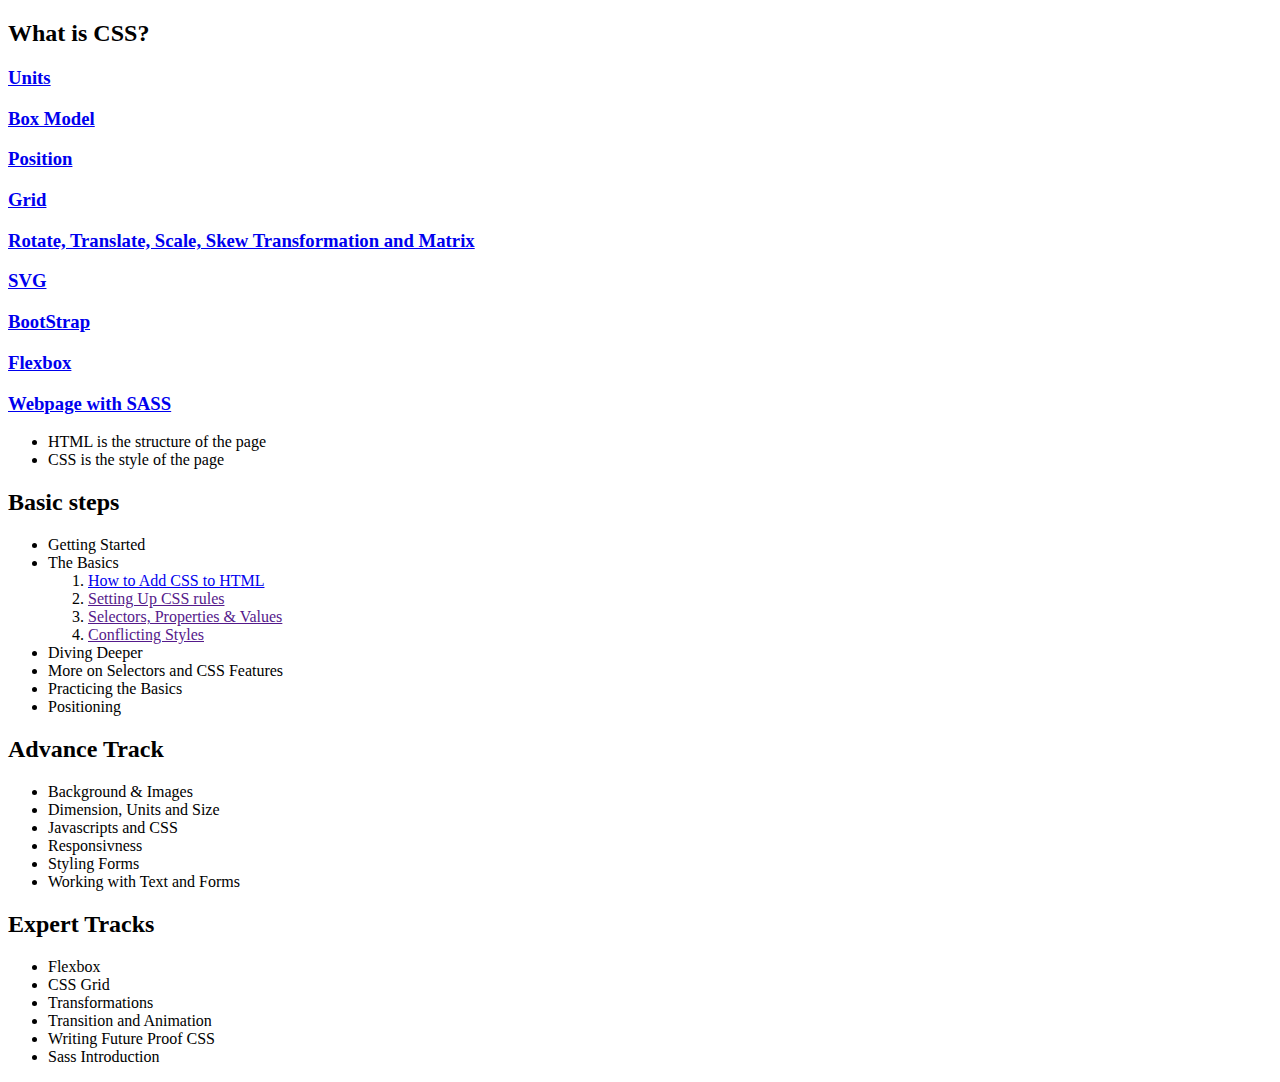
<file: index.html>
<!DOCTYPE html>
<html lang="en">
  <head>
    <meta charset="UTF-8" />
    <meta name="viewport" content="width=device-width, initial-scale=1.0" />
    <title>CSS Concepts</title>
  </head>
  <body>
    <h2>What is CSS?</h2>
    <h3><a href="./Units/index.html">Units</a></h3>
    <h3><a href="./box-model/index.html">Box Model</a></h3>
    <h3><a href="./positions/index.html">Position</a></h3>
    <h3><a href="./grid/index.html">Grid</a></h3>
    <h3><a href="./rotate/index.html">Rotate, Translate, Scale, Skew Transformation and Matrix</a></h3>
    <h3><a href="./svg/index.html">SVG</a></h3>
    <h3><a href="./boot-starp/index.html">BootStrap</a></h3>
    <h3><a href="./flexbox-in-css/index.html">Flexbox</a></h3>
    <h3><a href="./Webpage-with-Sass/index.html">Webpage with SASS</a></h3>





    <ul>
      <li>HTML is the structure of the page</li>
      <li>CSS is the style of the page</li>
    </ul>
    <h2>Basic steps</h2>
    <ul>
      <li>Getting Started</li>
      <li>The Basics</li>
      <ol>
        <li><a href="./How-to-add-css-to-html/index.html">How to Add CSS to HTML</a></li>
        <li><a href="">Setting Up CSS rules</a></li>
        <li><a href="">Selectors, Properties & Values</a></li>
        <li><a href="">Conflicting Styles</a></li>
      </ol>
      <li>Diving Deeper</li>
      <li>More on Selectors and CSS Features</li>
      <li>Practicing the Basics</li>
      <li>Positioning</li>
    </ul>
    <h2>Advance Track</h2>
    <ul>
        <li>Background & Images</li>
        <li>Dimension, Units and Size</li>
        <li>Javascripts and CSS</li>
        <li>Responsivness</li>
        <li>Styling Forms</li>
        <li>Working with Text and Forms</li>
    </ul>
    <h2>Expert Tracks</h2>
    <ul>
        <li>Flexbox</li>
        <li>CSS Grid</li>
        <li>Transformations</li>
        <li>Transition and Animation</li>
        <li>Writing Future Proof CSS</li>
        <li>Sass Introduction</li>
    </ul>
    
  </body>
</html>
</file>
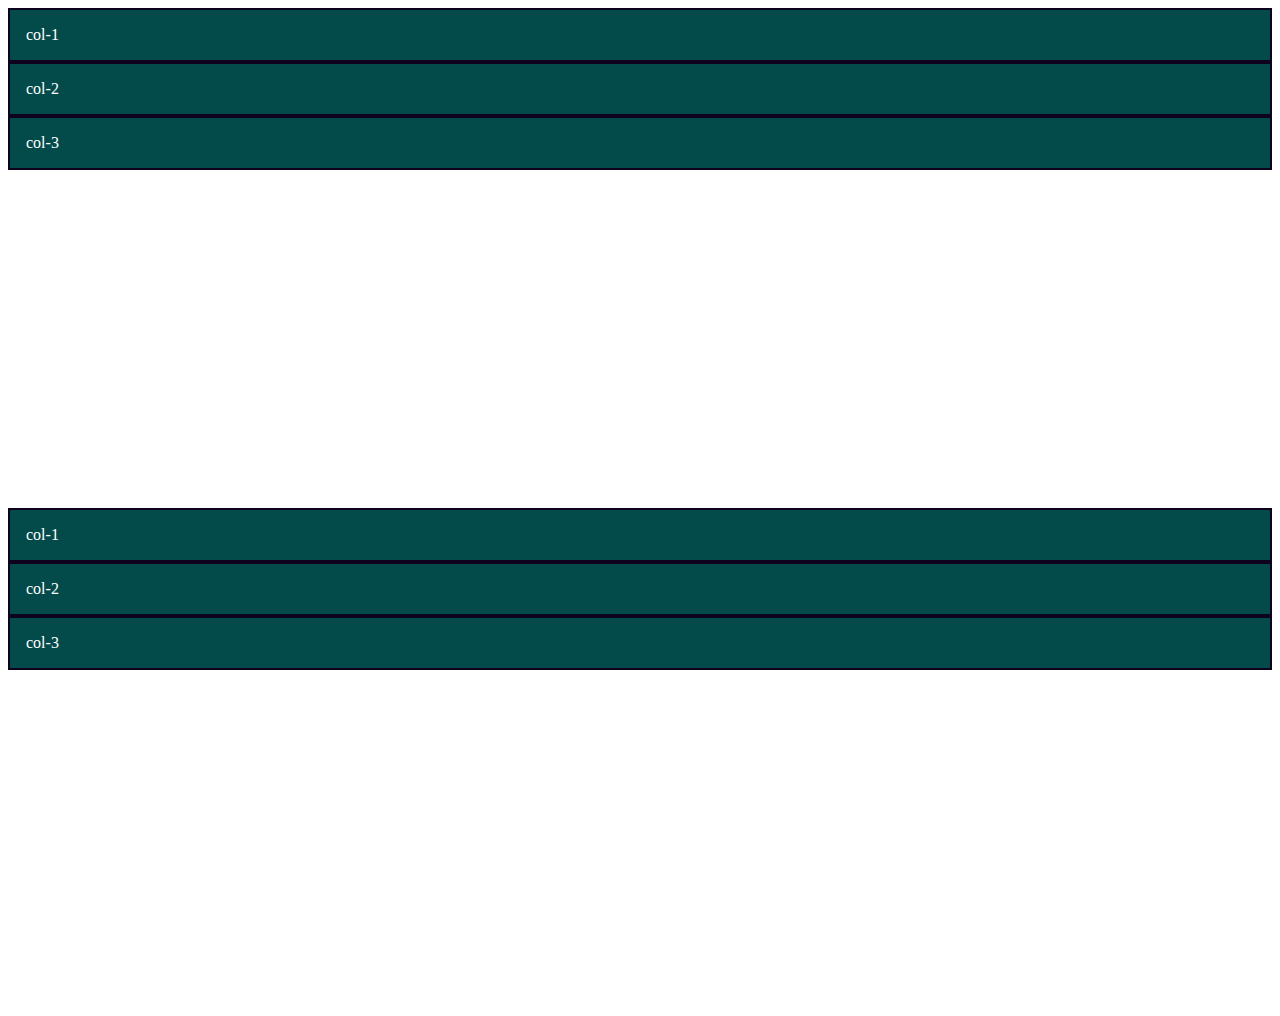
<file: boot-strap/index.html>
<!DOCTYPE html>
<html lang="en">
  <head>
    <meta charset="UTF-8" />
    <meta name="viewport" content="width=device-width, initial-scale=1.0" />
    <link
      href="https://cdn.jsdelivr.net/npm/bootstrap@5.3.7/dist/css/bootstrap.min.css"
      rel="stylesheet"
      integrity="sha384-LN+7fdVzj6u52u30Kp6M/trliBMCMKTyK833zpbD+pXdCLuTusPj697FH4R/5mcr"
      crossorigin="anonymous"
    />
    <title>BootStrap</title>
    <style>
      [class*="col"] {
        padding: 1rem;
        border: 2px solid rgb(15, 2, 28);
        background-color: rgb(3, 75, 75);
        color: #fff;
      }
    </style>
  </head>
  <body>
   
    <div class="container border">
        <div class="row align-items-center " style="height: 500px;">
            <div class="col">col-1</div>
            <div class="col">col-2</div>
            <div class="col">col-3</div>
        </div>
    </div>
    <div class="container border">
        <div class="row justify-items-center " style="height: 500px;">
            <div class="col">col-1</div>
            <div class="col">col-2</div>
            <div class="col">col-3</div>
        </div>
    </div>
    <script
      src="https://cdn.jsdelivr.net/npm/bootstrap@5.3.7/dist/js/bootstrap.bundle.min.js"
      integrity="sha384-ndDqU0Gzau9qJ1lfW4pNLlhNTkCfHzAVBReH9diLvGRem5+R9g2FzA8ZGN954O5Q"
      crossorigin="anonymous"
    ></script>
  </body>
</html>
</file>
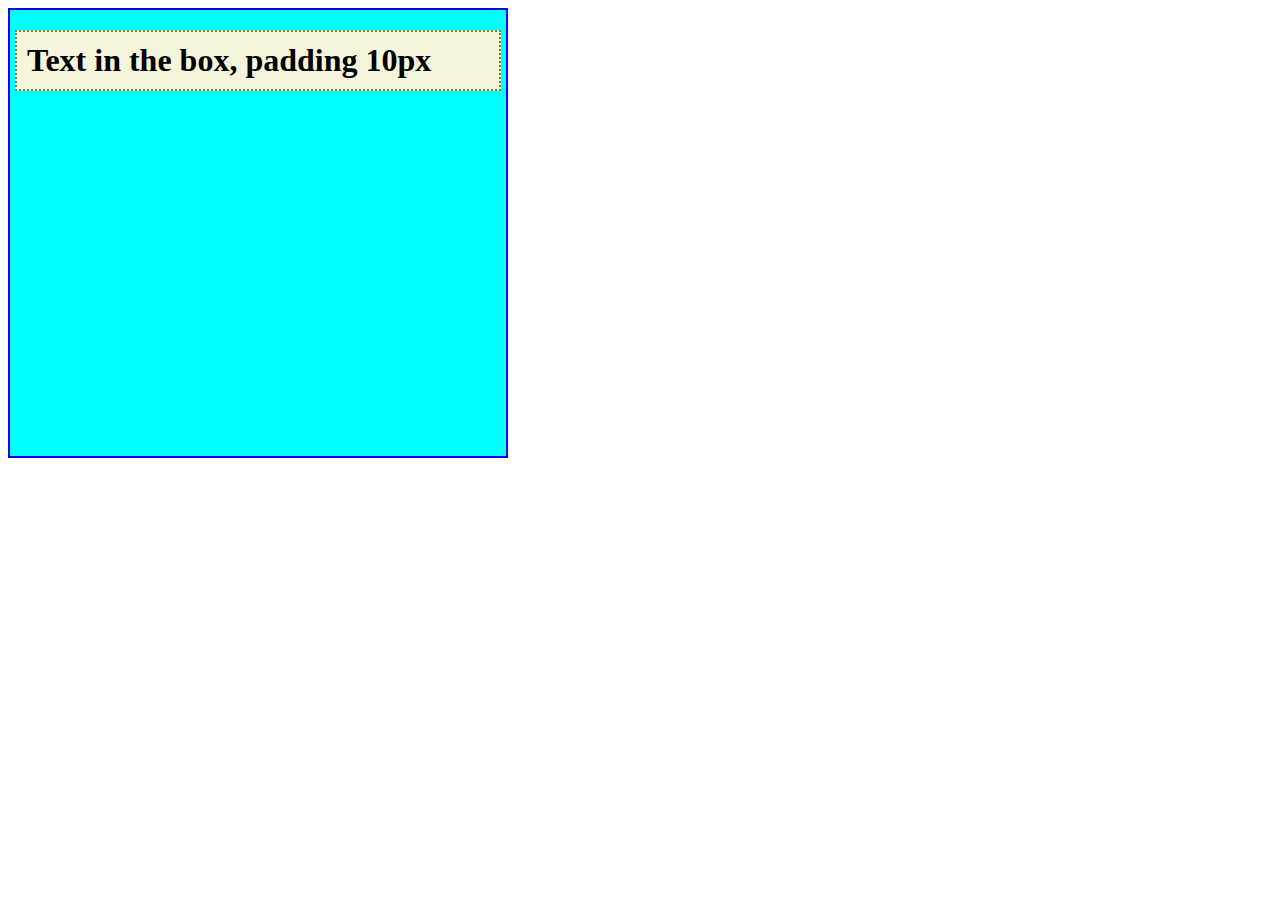
<file: box-model/index.html>
<!DOCTYPE html>
<html lang="en">
  <head>
    <meta charset="UTF-8" />
    <meta name="viewport" content="width=device-width, initial-scale=1.0" />
    <link rel="stylesheet" href="style.css" />
    <title>Box model</title>
  </head>
  <body>
    <div class="container">
      <h3>Text in the box, padding 10px</h3>
    </div>
  </body>
</html>
</file>
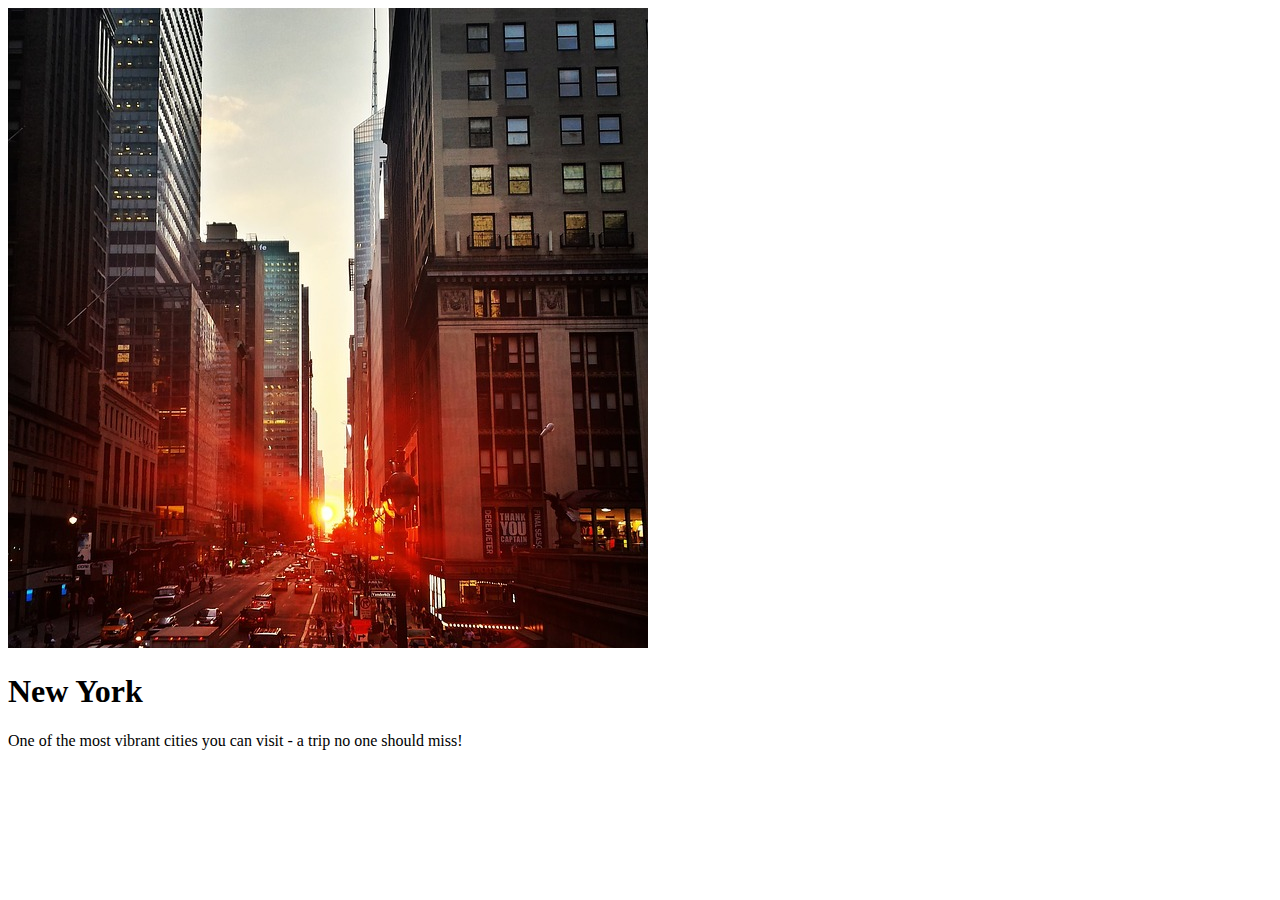
<file: css-in-action/index.html>
<!DOCTYPE html>
<html lang="en">

<head>
    <meta charset="UTF-8">
    <meta name="viewport" content="width=device-width, initial-scale=1.0">
    <meta http-equiv="X-UA-Compatible" content="ie=edge">
    <title>CSS Course</title>
    <link href="https://fonts.googleapis.com/css?family=Montserrat" rel="stylesheet">
</head>

<body>
    <div class="destination">
        <div class="thumbnail">
            <img src="new-york.jpg" alt="Sunset in New York">
        </div>
        <div class="content">
            <h1>New York</h1>
            <p>One of the most vibrant cities you can visit - a trip no one should miss!</p>
        </div>
    </div>
</body>

</html>
</file>
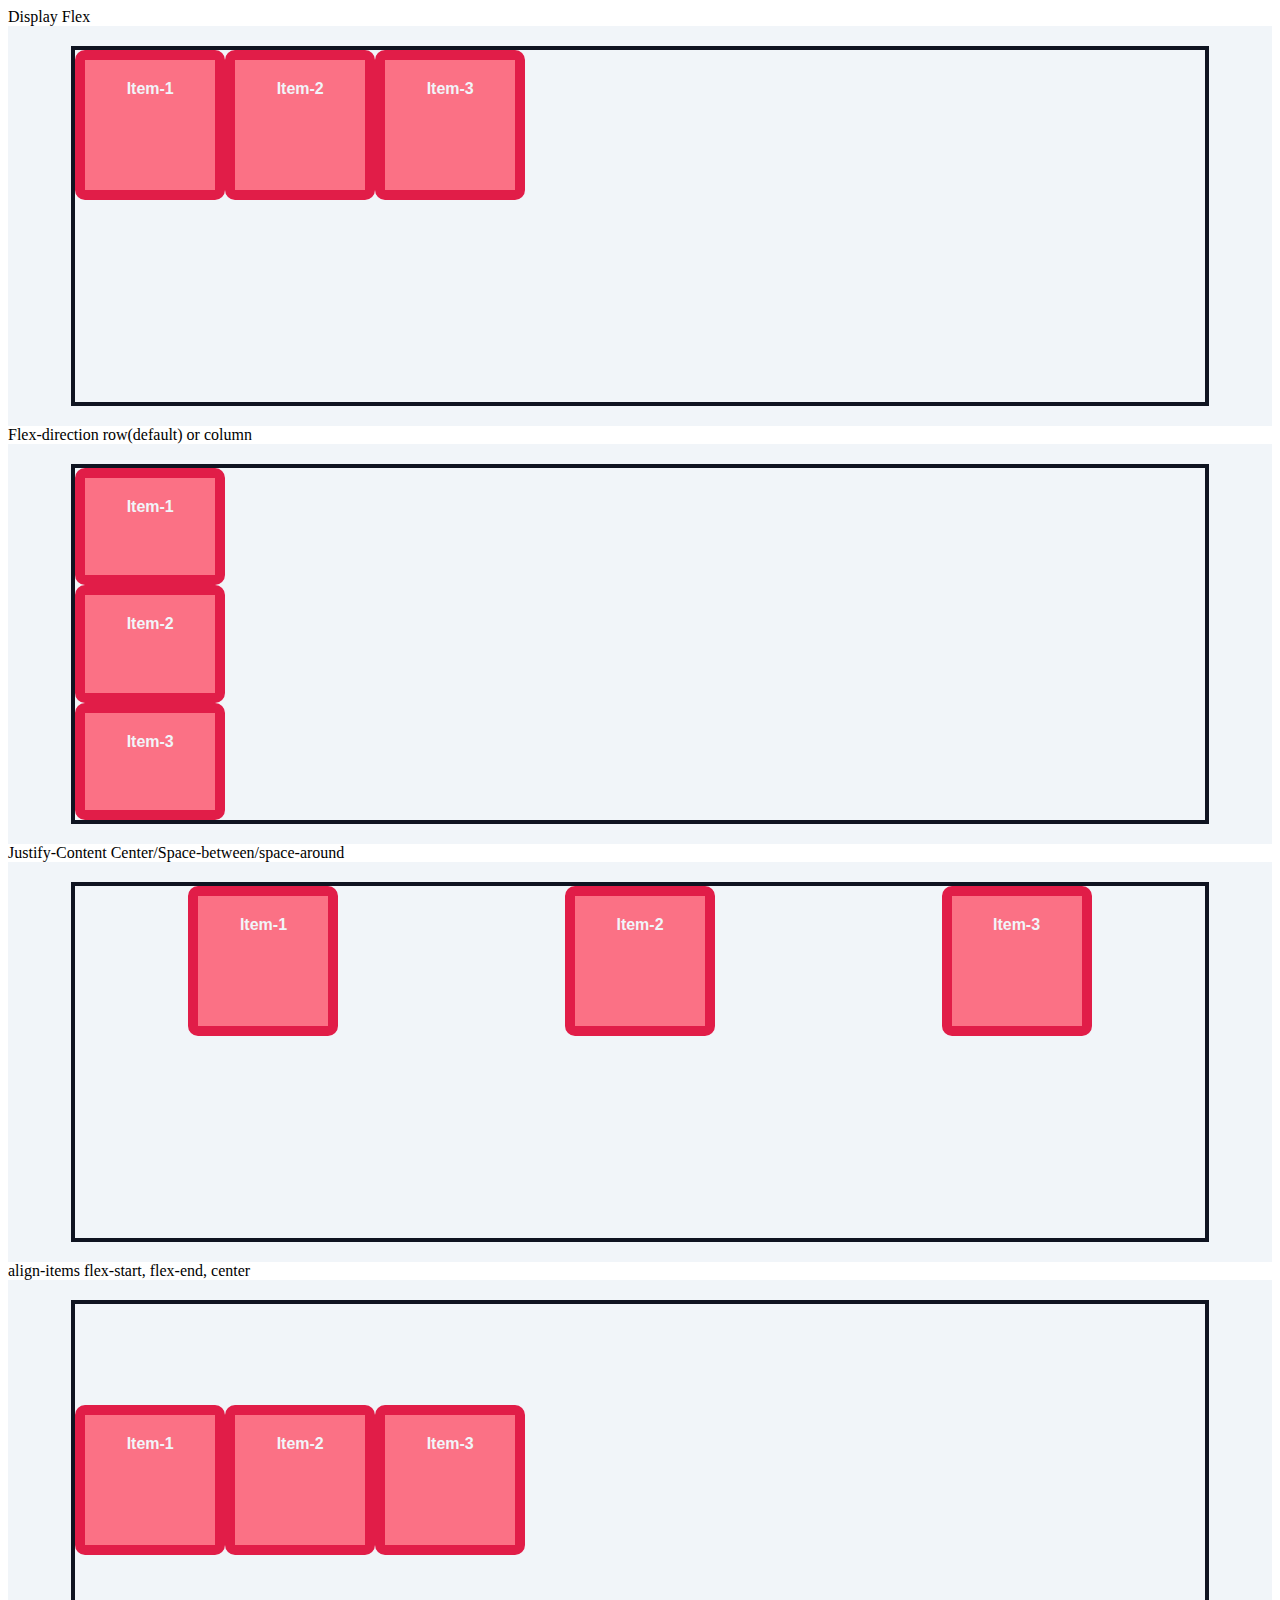
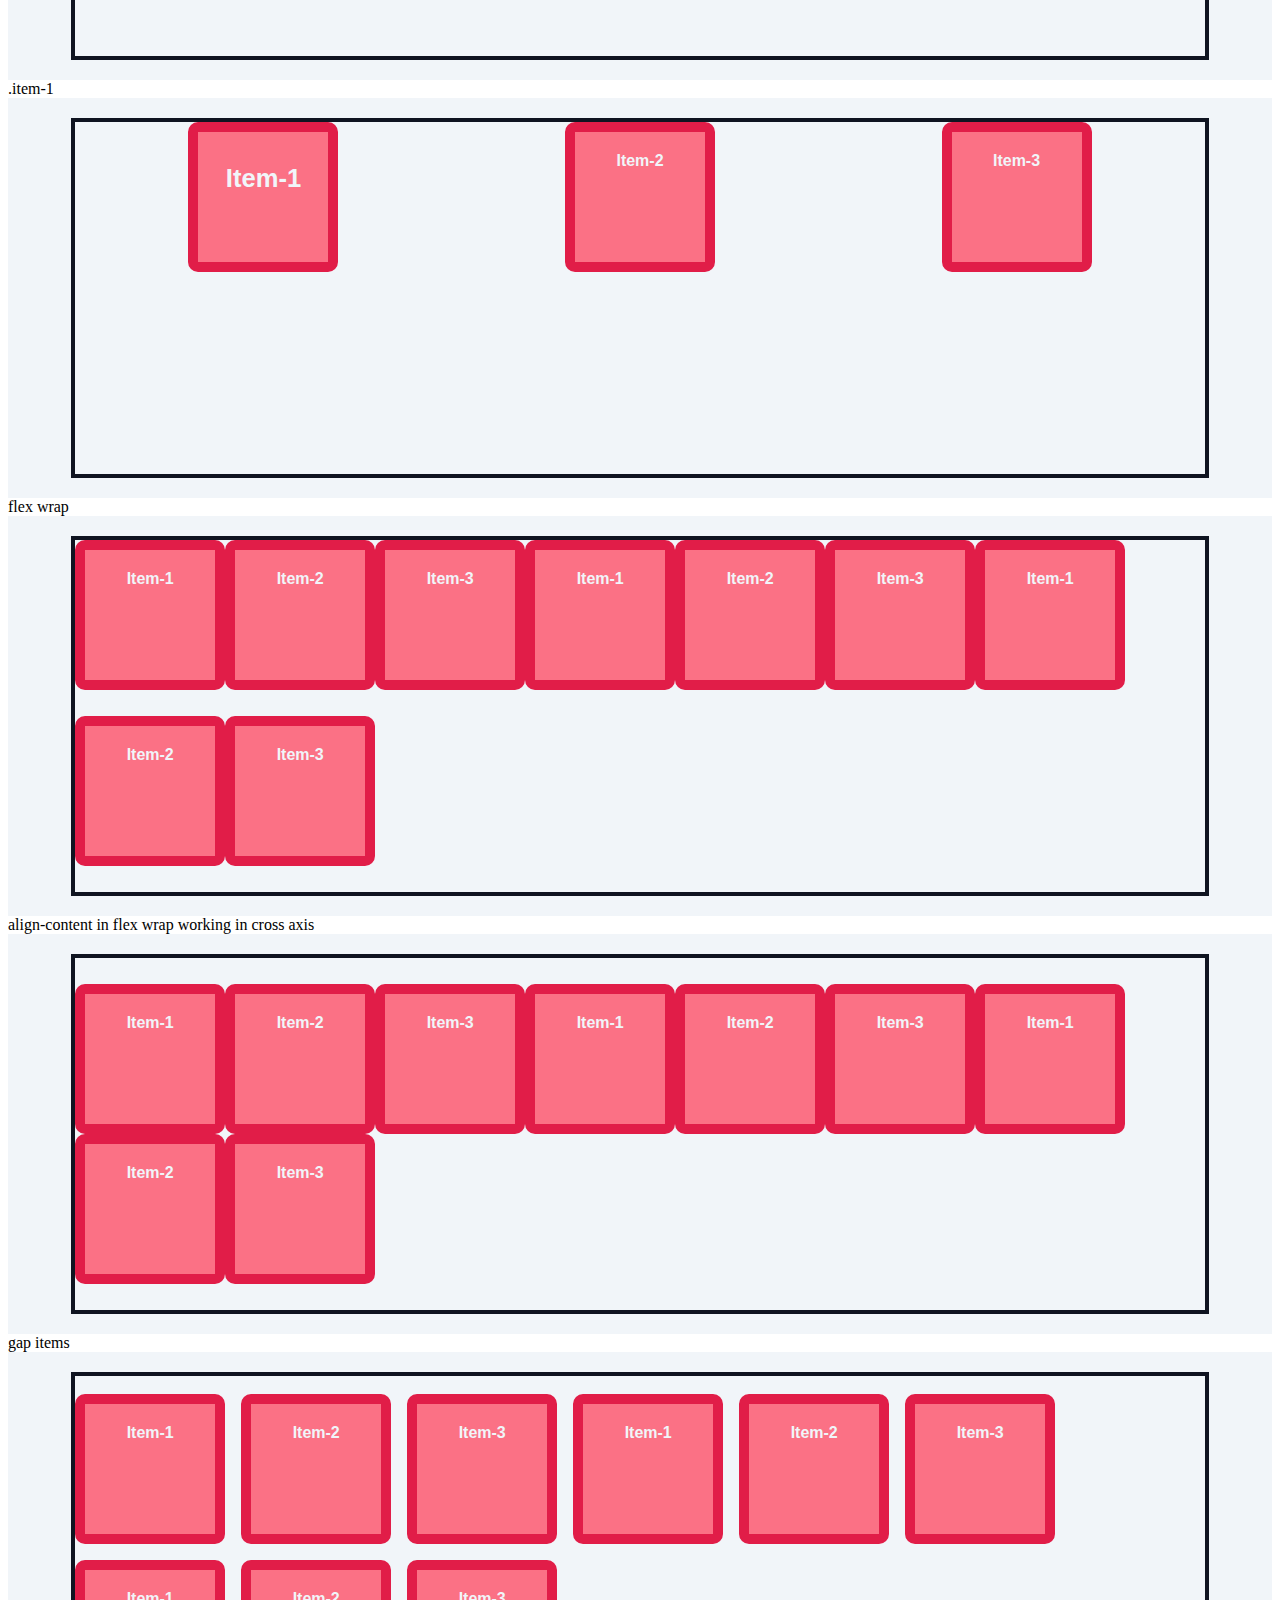
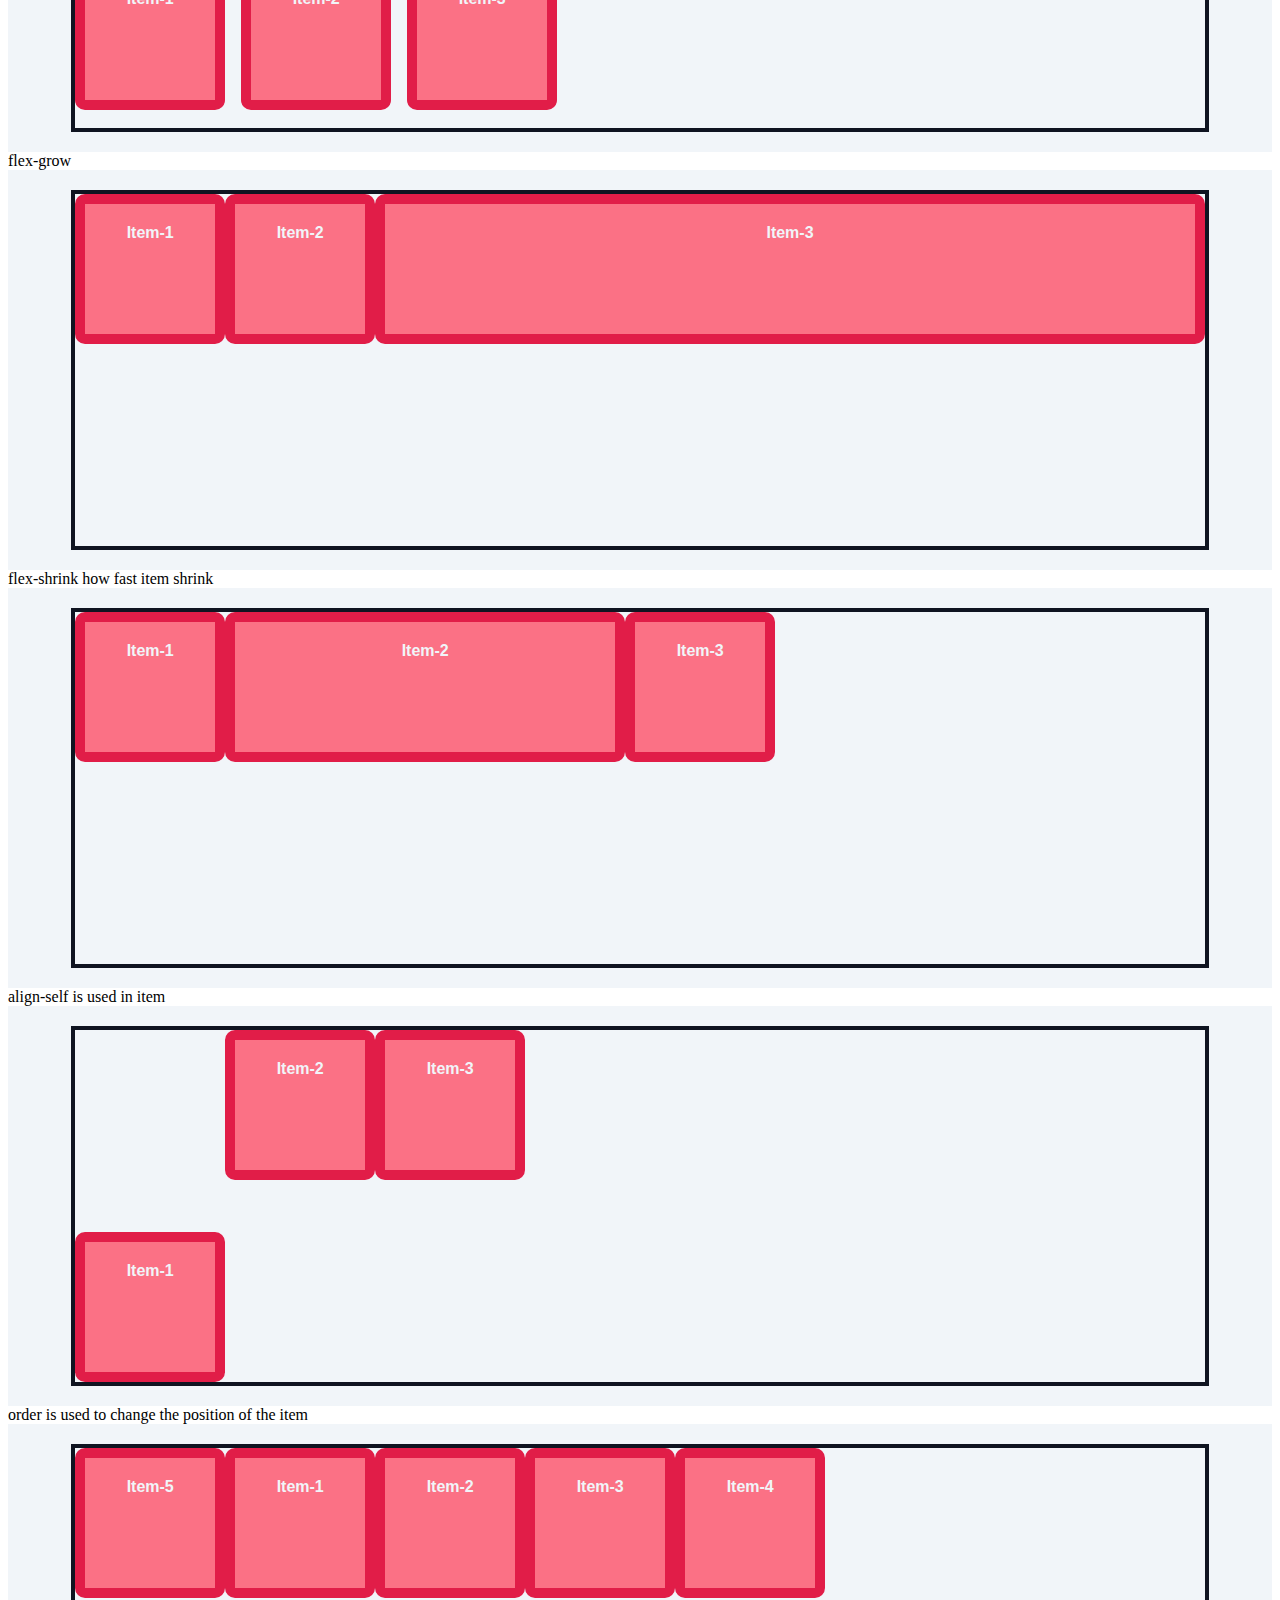
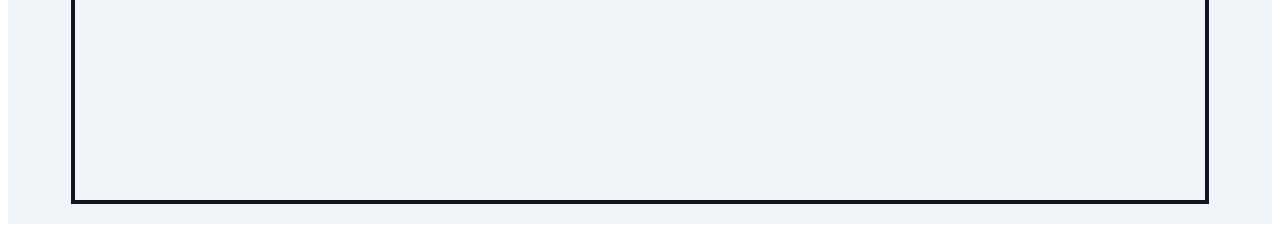
<file: flexbox-in-css/index.html>
<!DOCTYPE html>
<html lang="en">
  <head>
    <meta charset="UTF-8" />
    <meta name="viewport" content="width=device-width, initial-scale=1.0" />
    <link rel="stylesheet" href="style.css" />
    <title>Flexbox</title>
  </head>
  <body>
    <main>
      <section class="section-display-flex">Display Flex</section>
      <div class="display-flex">
        <div class="container">
          <div class="item item-1">Item-1</div>
          <div class="item item-2">Item-2</div>
          <div class="item item-3">Item-3</div>
        </div>
      </div>
      <section class="section-flex-direction">Flex-direction row(default) or column </section>
      <div class="display-flex">
        <div class="container">
          <div class="item item-1">Item-1</div>
          <div class="item item-2">Item-2</div>
          <div class="item item-3">Item-3</div>
        </div>
      </div>
        <section class="section-justify-content">Justify-Content Center/Space-between/space-around </section>
      <div class="display-flex">
        <div class="container">
          <div class="item item-1">Item-1</div>
          <div class="item item-2">Item-2</div>
          <div class="item item-3">Item-3</div>
        </div>
      </div>
       <section class="section-align-item">align-items  flex-start, flex-end, center </section>
      <div class="display-flex">
        <div class="container">
          <div class="item item-1">Item-1</div>
          <div class="item item-2">Item-2</div>
          <div class="item item-3">Item-3</div>
        </div>
      </div>
      <section class="section-item">.item-1  </section>
      <div class="display-flex">
        <div class="container">
          <div class="item item-1a">Item-1</div>
          <div class="item item-2">Item-2</div>
          <div class="item item-3">Item-3</div>
        </div>
      </div>
      <section class="section-flex-wrap">flex wrap  </section>
      <div class="display-flex">
        <div class="container">
          <div class="item item-1">Item-1</div>
          <div class="item item-2">Item-2</div>
          <div class="item item-3">Item-3</div>
           <div class="item item-1">Item-1</div>
          <div class="item item-2">Item-2</div>
          <div class="item item-3">Item-3</div>
           <div class="item item-1">Item-1</div>
          <div class="item item-2">Item-2</div>
          <div class="item item-3">Item-3</div>
           
        </div>
      </div>
      <section class="section-align-content">align-content in flex wrap working in cross axis  </section>
      <div class="display-flex">
        <div class="container">
          <div class="item item-1">Item-1</div>
          <div class="item item-2">Item-2</div>
          <div class="item item-3">Item-3</div>
           <div class="item item-1">Item-1</div>
          <div class="item item-2">Item-2</div>
          <div class="item item-3">Item-3</div>
           <div class="item item-1">Item-1</div>
          <div class="item item-2">Item-2</div>
          <div class="item item-3">Item-3</div>

        </div>
      </div>
      <section class="section-gap">gap items  </section>
      <div class="display-flex">
        <div class="container">
          <div class="item item-1">Item-1</div>
          <div class="item item-2">Item-2</div>
          <div class="item item-3">Item-3</div>
           <div class="item item-1">Item-1</div>
          <div class="item item-2">Item-2</div>
          <div class="item item-3">Item-3</div>
           <div class="item item-1">Item-1</div>
          <div class="item item-2">Item-2</div>
          <div class="item item-3">Item-3</div>

        </div>
      </div>
      <section class="section-flex-grow">flex-grow </section>
      <div class="display-flex">
        <div class="container">
          <div class="item item-1">Item-1</div>
          <div class="item item-2">Item-2</div>
          <div class="item item-3">Item-3</div>


        </div>
      </div>
       <section class="section-flex-shrink">flex-shrink how fast item shrink</section>
      <div class="display-flex">
        <div class="container">
          <div class="item item-1">Item-1</div>
          <div class="item item-2">Item-2</div>
          <div class="item item-3">Item-3</div>


        </div>
      </div>
      <section class="section-align-self">align-self is used in item</section>
      <div class="display-flex">
        <div class="container">
          <div class="item item-1">Item-1</div>
          <div class="item item-2">Item-2</div>
          <div class="item item-3">Item-3</div>


        </div>
      </div>
      <section class="section-order">order is used to change the position of the item</section>
      <div class="display-flex">
        <div class="container">
          <div class="item item-1">Item-1</div>
          <div class="item item-2">Item-2</div>
          <div class="item item-3">Item-3</div>
          <div class="item item-4">Item-4</div>
          <div class="item item-5">Item-5</div>


        </div>
      </div>
    </main>
  </body>
</html>
</file>
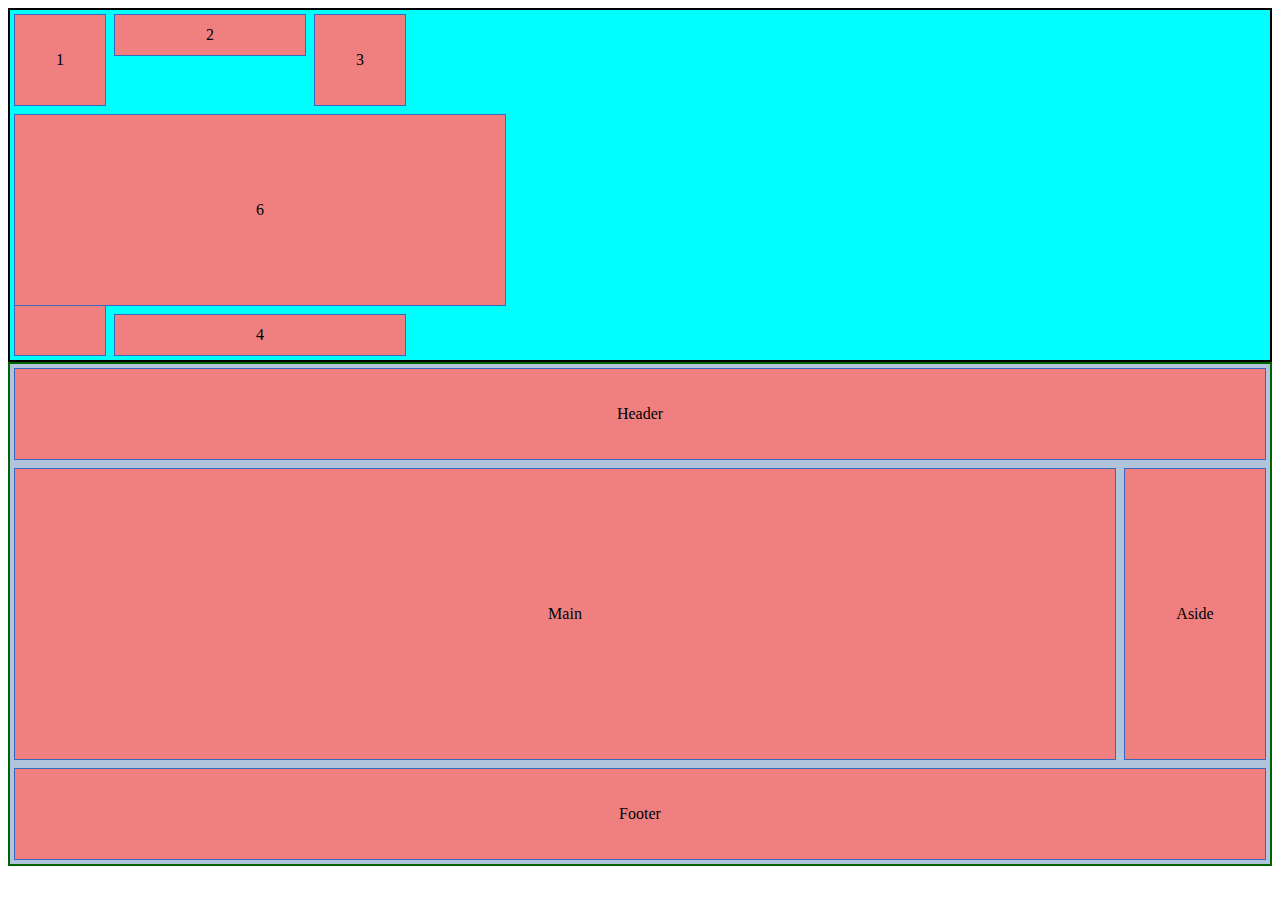
<file: grid/index.html>
<!DOCTYPE html>
<html lang="en">
<head>
    <meta charset="UTF-8">
    <meta name="viewport" content="width=device-width, initial-scale=1.0">
    <link rel="stylesheet" href="style.css">
    <title>Grid</title>
</head>
<body>
        <div class="container">
            <div class="item item-1">1</div>
            <div class="item item-2">2</div>
            <div class="item item-3">3</div>
            <div class="item item-4">4</div>
            <div class="item item-5">5</div>
            <div class="item item-6">6</div>
        </div>
        <div class="container-2">
            <div class="item item-21">Header</div>
            <div class="item item-22">Main</div>
            <div class="item item-23">Aside</div>
            <div class="item item-24">Footer</div>

        </div>

</body>
</html>
</file>
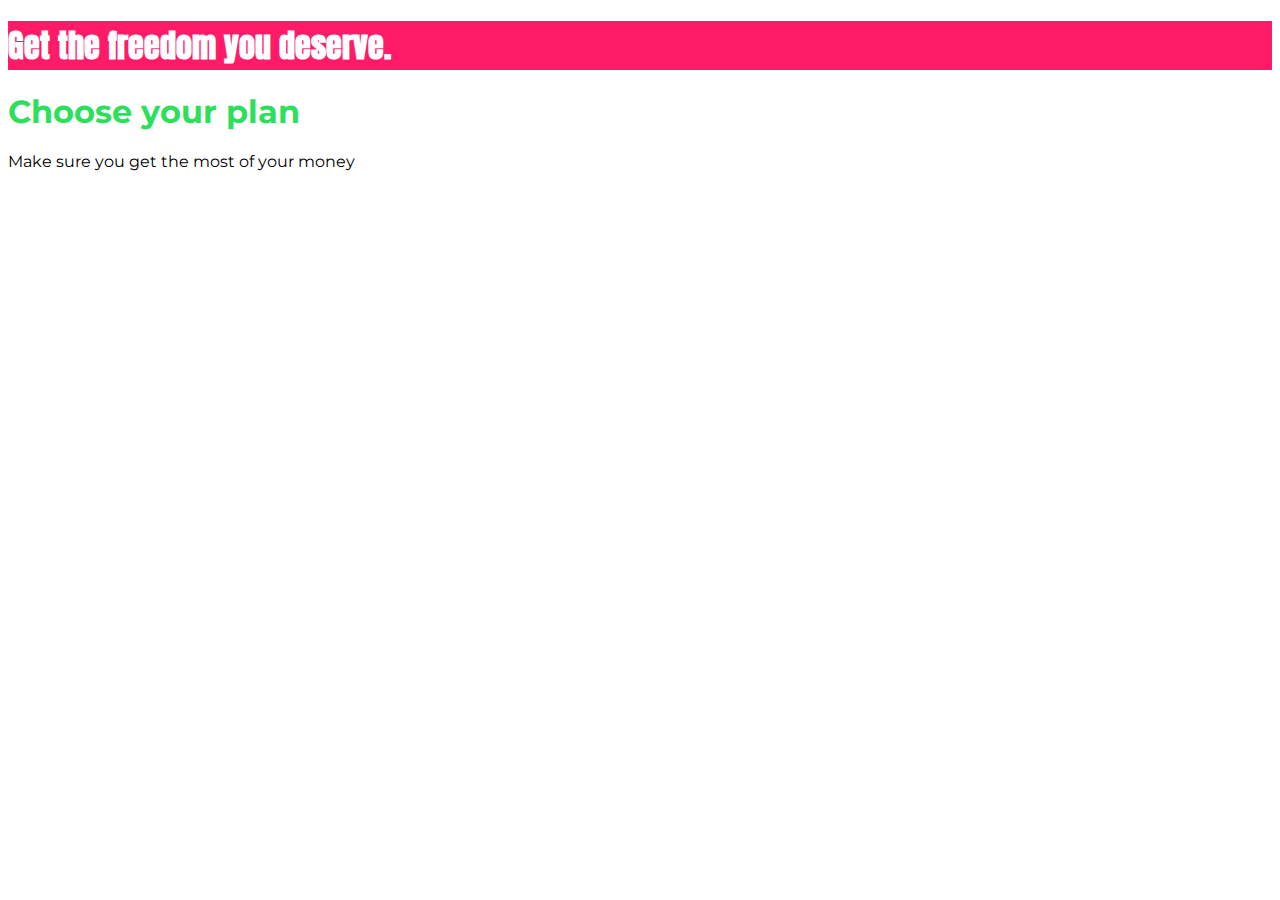
<file: How-to-add-css-to-html/index.html>
<!DOCTYPE html>
<html lang="en">

<head>
    <meta charset="UTF-8">
    <meta http-equiv="X-UA-Compatible" content="ie=edge">
    <title>uHost</title>
    <link rel="shrotcut icon" href="favicon.png">
    <!-- 5. google fonts 'Anton' applied by link and changing the font-family in external css -->
    <link href="https://fonts.googleapis.com/css2?family=Anton&family=Bitcount+Grid+Double:wght@100..900&display=swap" rel="stylesheet">
    <link href="https://fonts.googleapis.com/css2?family=Montserrat:ital,wght@0,100..900;1,100..900&display=swap" rel="stylesheet">
    <!-- 3. External style sheet -->
    <link rel="stylesheet" href="main.css">

    <!-- 2. selectors for styling: <style>...</style> -->
     
</head>

<body>
    <main>
        <!-- 1. Inline styling:-  (style="property : value") in html tag-->
        <section id="product-overview">
            <h1>Get the freedom you deserve.</h1>
        </section>
        <section id="plans">
            <!-- 7. You can add multiple classes with a space between the classes, e.g. class = "section-title article-title" -->
            <h1 class="section-title">Choose your plan</h1>
            <p>Make sure you get the most of your money</p>
        </section>
        
    </main>
</body>

</html>
</file>
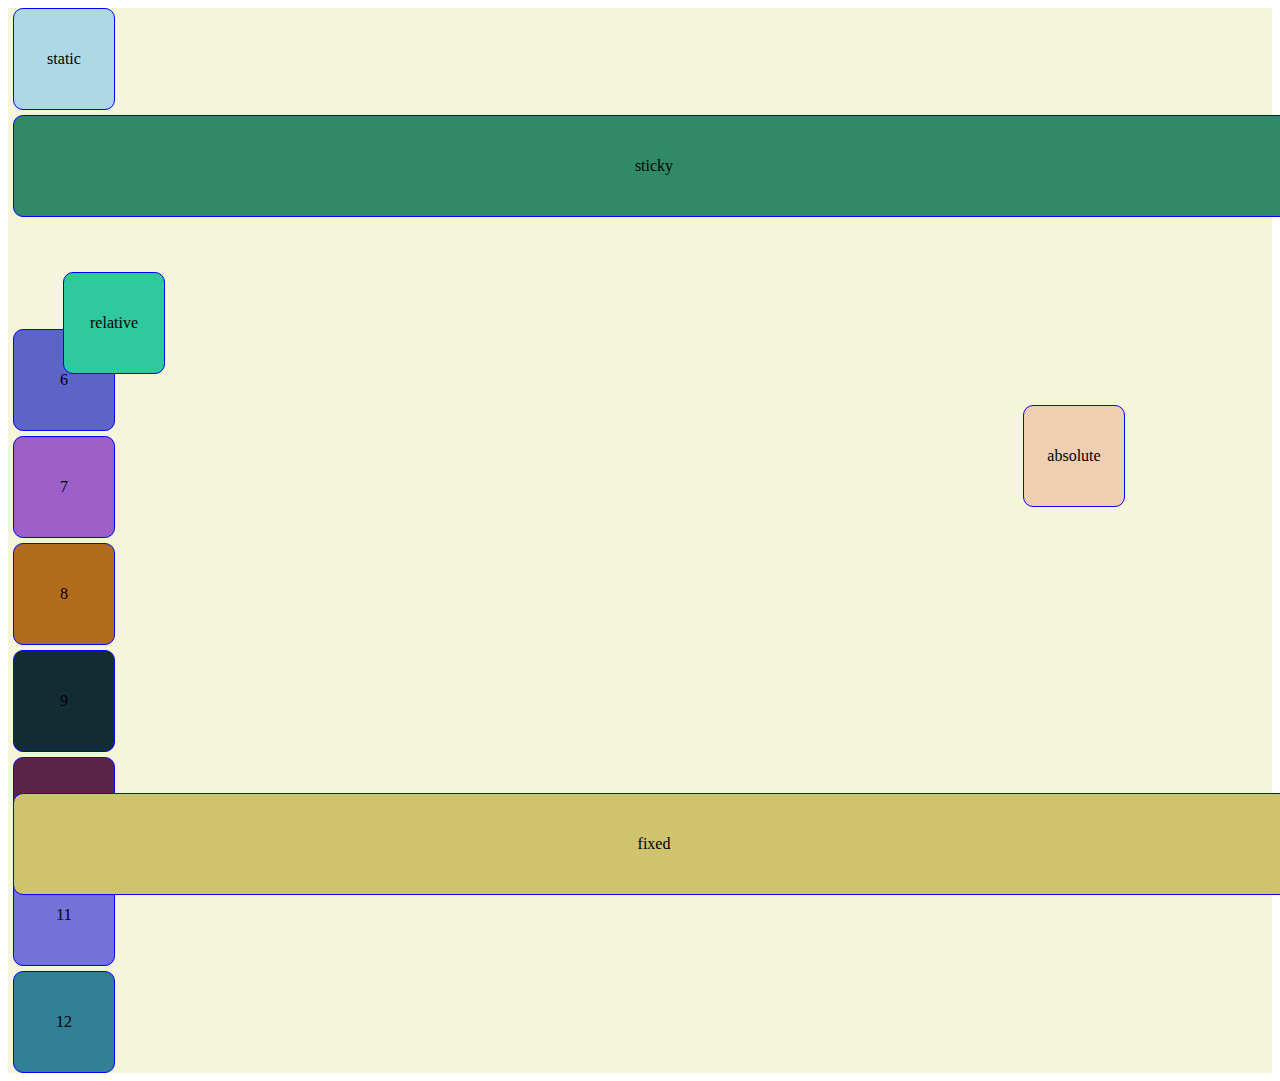
<file: positions/index.html>
<!DOCTYPE html>
<html lang="en">
<head>
    <meta charset="UTF-8">
    <meta name="viewport" content="width=device-width, initial-scale=1.0">
    <link rel="stylesheet" href="style.css">
    <title>Positions</title>
</head>
<body>
    <div class="container">
        <div class="item item-1">static</div>
        <div class="item item-2">absolute</div>
        <div class="item item-3">fixed</div>
        <div class="item item-4">sticky</div>
        <div class="item item-5">relative</div>
        <div class="item item-6">6</div>
        <div class="item item-7">7</div>
        <div class="item item-8">8</div>
        <div class="item item-9">9</div>
        <div class="item item-10">10</div>
        <div class="item item-11">11</div>
        <div class="item item-12">12</div>
    </div>
</body>
</html>
</file>
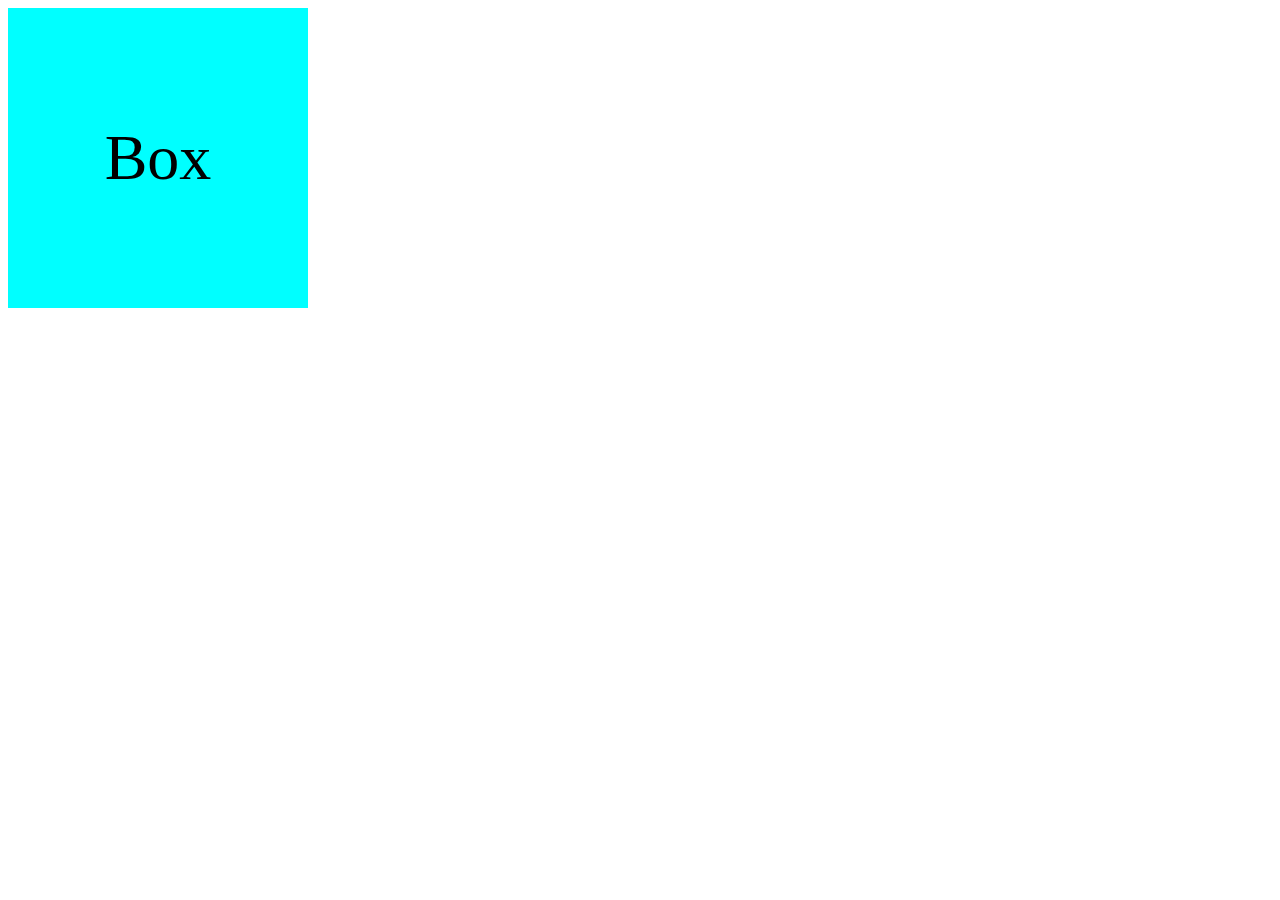
<file: rotate/index.html>
<!DOCTYPE html>
<html lang="en">
<head>
    <meta charset="UTF-8">
    <meta name="viewport" content="width=device-width, initial-scale=1.0">
    <link rel="stylesheet" href="style.css">
    <title>Rotate, Translate, Scale, Skew Transformation and Matrix</title>
</head>
<body>
    <div class="box">
        Box
    </div>
</body>
</html>
</file>
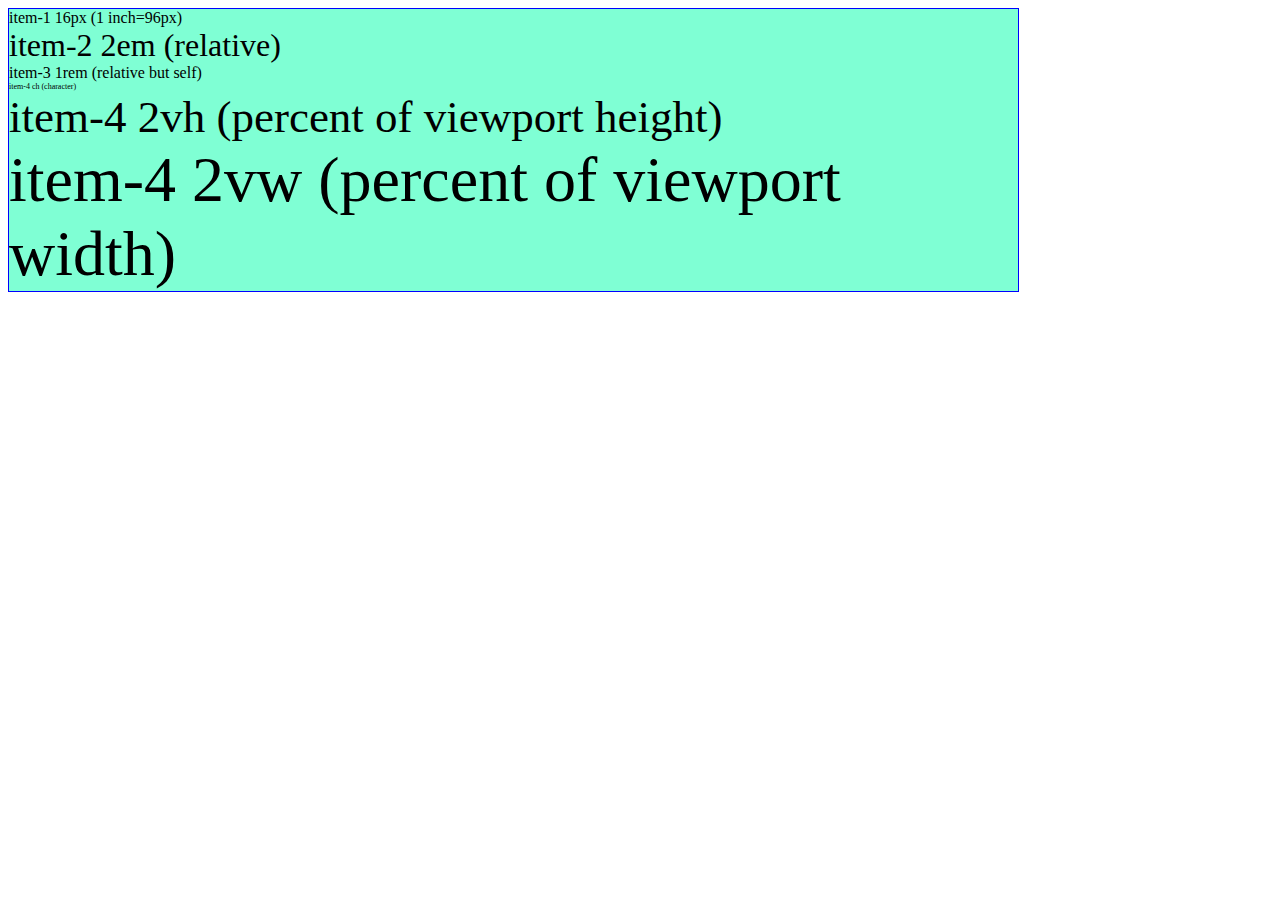
<file: Units/index.html>
<!DOCTYPE html>
<html lang="en">
<head>
    <meta charset="UTF-8">
    <meta name="viewport" content="width=device-width, initial-scale=1.0">
    <link rel="stylesheet" href="style.css">
    <title>Units</title>
</head>
<body>
    <div class="container">
        <div class="item item-1">item-1 16px (1 inch=96px) </div>
        <div class="item item-2">item-2 2em (relative) </div>
        <div class="item item-3">item-3 1rem (relative but self) </div>
        <div class="item item-4">item-4 ch (character)</div>
        <div class="item item-5">item-4 2vh (percent of viewport height)</div>
        <div class="item item-6">item-4 2vw (percent of viewport width) </div>
    </div>
</body>
</html>
</file>
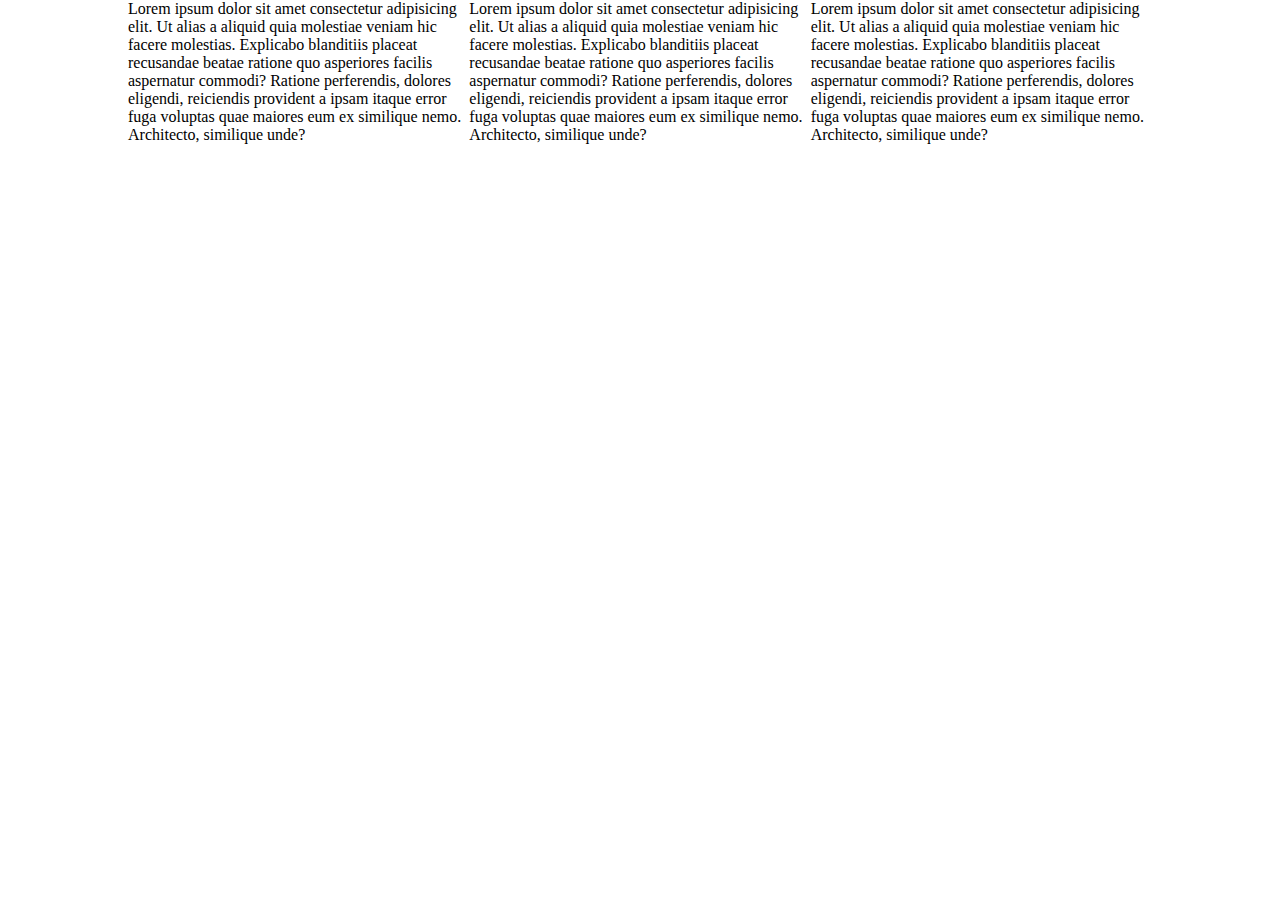
<file: Webpage-with-Sass/index.html>
<!DOCTYPE html>
<html lang="en">
  <head>
    <meta charset="UTF-8" />
    <meta name="viewport" content="width=device-width, initial-scale=1.0" />
    <link rel="stylesheet" href="./scss/main.css" />
    <title>Webpage with SASS</title>
  </head>
  <body class="light">
    <div class="main">
      <p class="main_paragraph1">
        Lorem ipsum dolor sit amet consectetur adipisicing elit. Ut alias a
        aliquid quia molestiae veniam hic facere molestias. Explicabo blanditiis
        placeat recusandae beatae ratione quo asperiores facilis aspernatur
        commodi? Ratione perferendis, dolores eligendi, reiciendis provident a
        ipsam itaque error fuga voluptas quae maiores eum ex similique nemo.
        Architecto, similique unde?
      </p>
      <p class="main_paragraph1">
        Lorem ipsum dolor sit amet consectetur adipisicing elit. Ut alias a
        aliquid quia molestiae veniam hic facere molestias. Explicabo blanditiis
        placeat recusandae beatae ratione quo asperiores facilis aspernatur
        commodi? Ratione perferendis, dolores eligendi, reiciendis provident a
        ipsam itaque error fuga voluptas quae maiores eum ex similique nemo.
        Architecto, similique unde?
      </p>
      <p class="main_paragraph2">
        Lorem ipsum dolor sit amet consectetur adipisicing elit. Ut alias a
        aliquid quia molestiae veniam hic facere molestias. Explicabo blanditiis
        placeat recusandae beatae ratione quo asperiores facilis aspernatur
        commodi? Ratione perferendis, dolores eligendi, reiciendis provident a
        ipsam itaque error fuga voluptas quae maiores eum ex similique nemo.
        Architecto, similique unde?
      </p>
    </div>
  </body>
</html>
</file>
<file: box-model/style.css>
.container {
    box-sizing: border-box;
    border: 2px solid blue;
    background-color: aqua;
    width: 500px;
    height: 50vh;
}
h3 {
    font-size: 2rem;
    border: 2px dotted olivedrab;
    background-color: beige;
    padding: 10px;
    margin: 20px 5px 20px;
    
}
</file>
<file: flexbox-in-css/style.css>
:root {
    --clr-dark: #0f1421;
    --clr-light: #f1f5f9;
    --clr-accent: #e11d48;
}

*, *::before,*::after {
    box-sizing: border-box;
}
.display-flex {
    margin: 0;
    padding: 0;
    line-height: 1.6;
    word-spacing: 1.4px;
    font-family: sans-serif;
    color: var(--clr-dark);
    background-color: var(--clr-light);
    display:flex;
    justify-content: center;
    align-items: center;
    height: 400px;
}

.container {
 width: 90%;
 height: 90%;
 margin: 0 auto;
 border: 4px solid var(--clr-dark);
}

.item {
    width: 150px;
    height: 150px;
    background-color: #fb7185;
    padding: 1em;
    font-weight: 700;
    color: var(--clr-light);
    text-align: center;
    border: 10px solid var(--clr-accent);
    border-radius: 10px;

}
/* End of Base style */
.container {
    display:flex;
    flex-direction: row; /* Main axis horizontal */
}
.section-flex-direction+.display-flex .container {
    flex-direction: column; /* Main axis vertical */
}
.section-justify-content+.display-flex .container {
    justify-content: space-around;
}
.section-align-item+.display-flex .container {
    align-items: center;
}

.section-item+.display-flex .container {
    justify-content: space-around;
    align-items: flex-start;
}
.item-1a {
    font-size: 1.6rem;
}
.section-flex-wrap+.display-flex .container {
    flex-wrap: wrap;
}
.section-align-content+.display-flex .container {
    flex-wrap: wrap;
    align-content:center;
}
.section-gap+.display-flex .container {
    flex-wrap: wrap;
    align-content:center;
    gap: 1em;
}
.section-flex-grow+.display-flex .container .item-3{
    flex-grow: 1;
}
.section-flex-shrink+.display-flex .container .item-2{
    flex-basis: 400px;/* change particular item width*/
    flex-shrink: 5;
}
.section-align-self+.display-flex .container .item-1 {
    align-self: flex-end;
}
.section-order+.display-flex .container .item-4 {
    order: 1  ;
}
.section-order+.display-flex .container .item-5 {
    order: -1  ;
}
</file>
<file: grid/style.css>
.item {
    border: 1px solid rgb(58, 102, 190);
    background-color: lightcoral;
    text-align: center;
    align-content: center;
    margin: 4px;
    gap: 1em;
    
}
.container {
    border: 2px solid black;
    background-color: aqua;
    display:grid ;
    grid-template-columns: 100px 100px 100px 100px 100px 100px;
    grid-template-rows: 50px 50px 50px 50px 50px 50px 50px;
}
.container-2 {
    border: 2px solid darkgreen;
    background-color: lightsteelblue;
    display: grid;
    grid-template-columns: 1fr 150px;
    grid-template-rows: 100px 300px 100px ;
    grid-template-areas: 
        'header header'
        'main aside'
        'footer footer';
}
.item-1 {
    grid-row-start: 1;
    grid-row-end: 3;
}
.item-2 {
    grid-column-start: 2;
    grid-column-end: 4;
}
.item-3 {
    grid-row: 1/3;
    grid-column: 4/5;
}
.item-4 {
    grid-column: span 3 ;
    
}
.item-5 {
    grid-area: 3/ 1/ -1/ 2 ;
    z-index: 1f ;
}
.item-6 {
    grid-area: 3/ 1/ 7/6;
}
.item-21 {
    grid-area: header;
}
.item-22 {
    grid-area: main;
}
.item-23 {
    grid-area: aside;
}
.item-24 {
    grid-area: footer;
}
</file>
<file: How-to-add-css-to-html/main.css>
body {
    font-family: "Montserrat", sans-serif;
}
#product-overview {
            background: #ff1b68;
        }
/* 12. Combinator selectors use */
/* 13. a)+ Adjacent combinator, b) ~ General sibling, c) > child combinator, d) descendent combinaoris */
#product-overview h1 {
    color: white;
    /* 4. standard fonts:- sans-serif, serif. Look into the "Google Font" and get the link, paste */
    font-family: 'Anton', sans-serif;
}

/* 6. Selectors are; Elements, . class, # Id, [Attribute], * Universal (rarely use) */

.section-title {
    color: #2ddf5c;
    /* font-family: inherit; 11. to sue default one */
}
/* 8. Cascade stype and specificity */
/* 9.  Specificity (More specification will win, like combinator):
    1. Inline style
    2. #ID selector
    3. .class, :psudo class and [attribute] selector 
    4. Tags and ::psudo-element selector 
    5. Inheretance ex- body, *(lowest)
*/

/* 10. Inheritance:  */
</file>
<file: positions/style.css>
.container {
    background-color: beige ;
    justify-content: center;
  
}
.item {
    height: 100px;
    width: 100px;
    border: 1px solid blue;
    text-align: center;
    align-content: center;
    margin: 5px;
    border-radius: 10px;
    
    
}
.item-1 {
    background-color: lightblue;
}
.item-2 {
    background-color: rgb(239, 207, 177);
    position: absolute;
    top: 400px;
    right: 150px;
    
}
.item-3 {
    background-color: rgb(208, 195, 110);
    width:100%;
    position: fixed;
    bottom: 0px;
    
}
.item-4 {
    background-color: rgb(49, 138, 103);
    width: 100vw;
    position: sticky;
    top: 0px;
    z-index: 1;
    
    
}
.item-5 {
    background-color: rgb(46, 201, 157);
    position: relative;
    top: 50px;
    left: 50px;
}
.item-6 {
    background-color: rgb(93, 100, 200);
}
.item-7 {
    background-color: rgb(157, 96, 201);
}
.item-8 {
    background-color: rgb(177, 108, 28);
}
.item-9 {
    background-color: rgb(18, 44, 52);
}
.item-10 {
    background-color: rgb(93, 36, 74);
}
.item-11 {
    background-color: rgba(41, 39, 213, 0.637);
}
.item-12 {
    background-color: rgb(50, 127, 152);
}
</file>
<file: rotate/style.css>
.box {
    height: 300px;
    width: 300px;
    background-color: cyan;
    display: flex;
    align-items: center;
    justify-content: center;
    font-size: 4em;
    transition: transform 2s ease;
    
    /* transform: rotate(45deg); */
    /* transform:rotate(1turn) translate(200px, 300px) scale(1.5, 2) skew(30deg,20deg); */
    

    
}
</file>
<file: Units/style.css>
.container {
    background-color: aquamarine;
    border: 1px solid blue;
    box-sizing: border-box;
    width:80%;
}
.item-1 {
    font-size: 16px;
    
}
.item-2 {
    font-size: 2em;
    
}
.item-3 {
    font-size: 1rem;
    
}
.item-4 {
    font-size: 1ch;
    
}
.item-5 {
    font-size: 5vh;
    
}
.item-6 {
    font-size: 5vw;
    
}
</file>
<file: Webpage-with-Sass/scss/main.css>
* {
  box-sizing: border-box;
  padding: 0;
  margin: 0;
}

body {
  background-color: #361616;
  color: #fff;
}

.main {
  display: flex;
  justify-content: center;
  align-items: center;
  flex-direction: row;
  width: 80%;
  margin: 0 auto;
}
.main .main_paragraph1, .main .main_paragraph2 {
  font-weight: 400;
}
.main .main_paragraph1:hover, .main .main_paragraph2:hover {
  color: pink;
}
.main .main_paragraph2:hover {
  color: #ff652f;
}
@media (max-width: 800px) {
  .main {
    flex-direction: column;
  }
}

.light {
  background-color: white;
  color: black;
}/*# sourceMappingURL=main.css.map */
</file>
